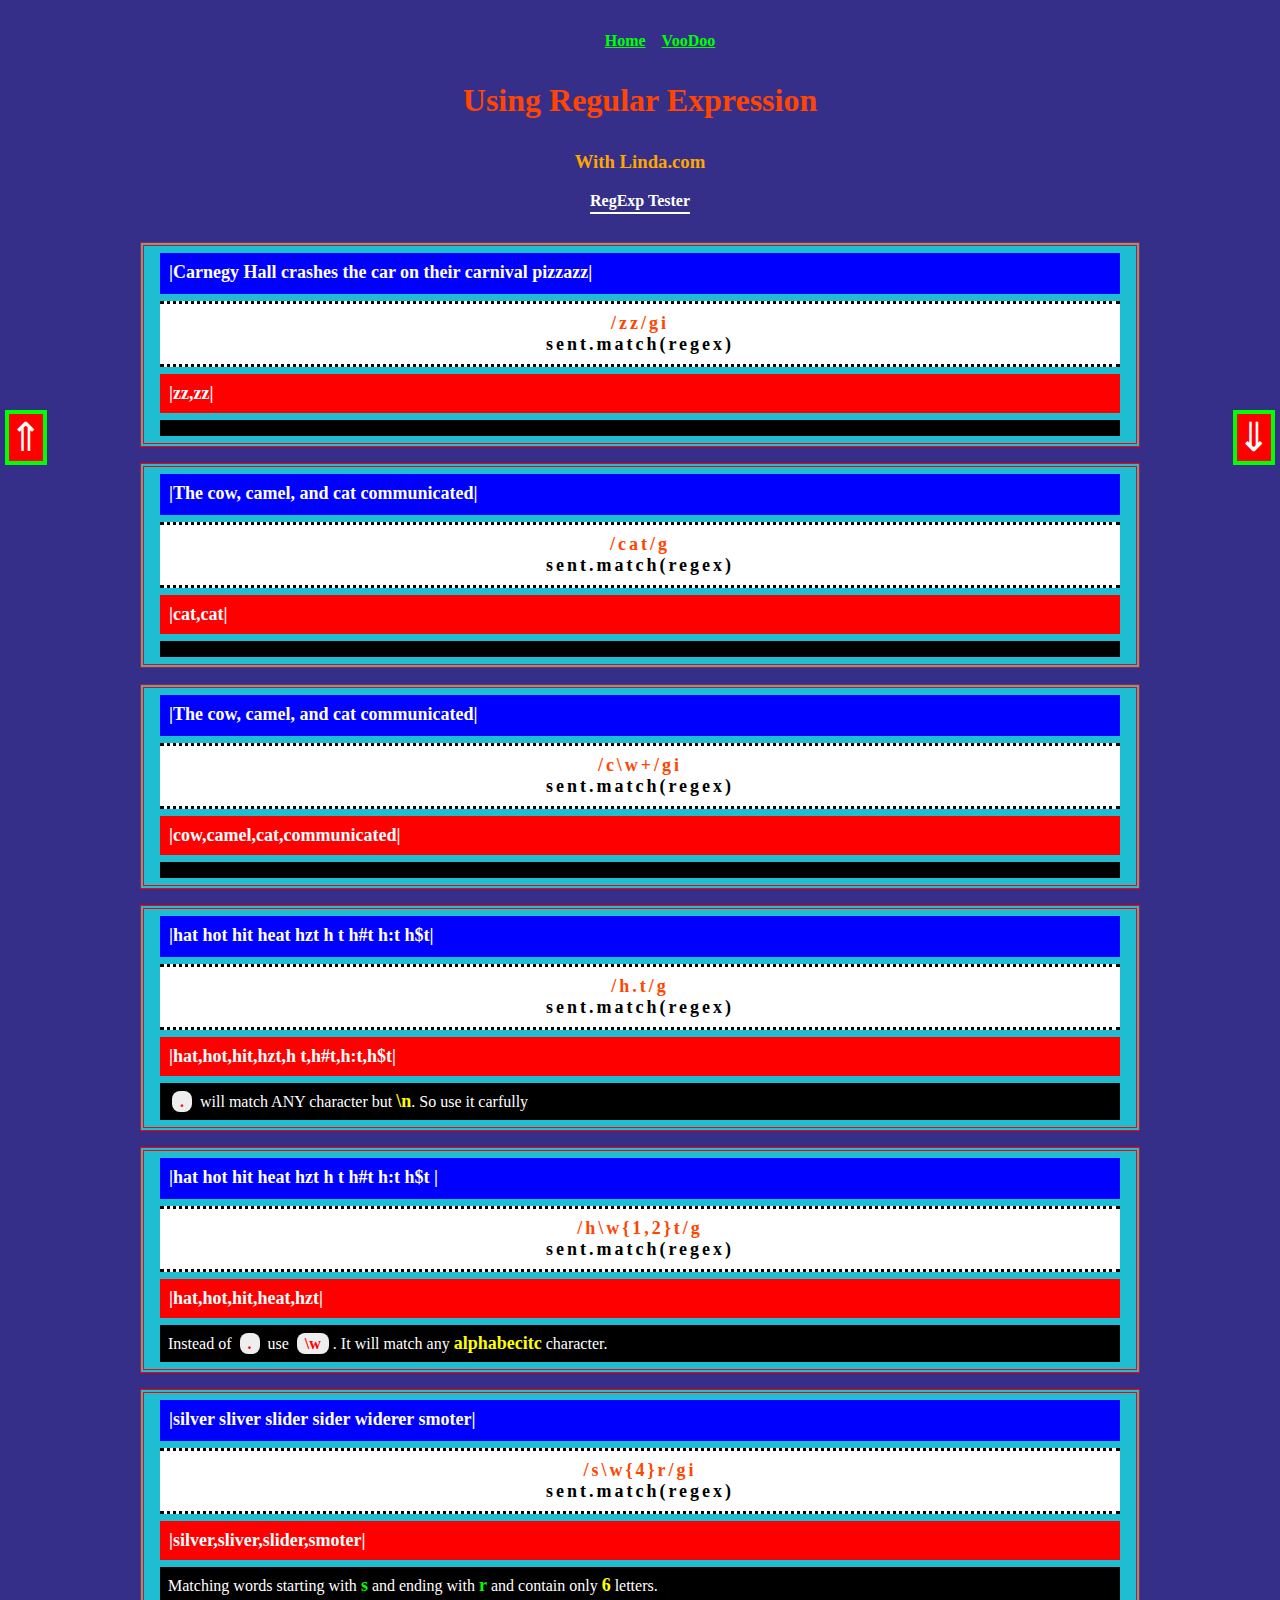
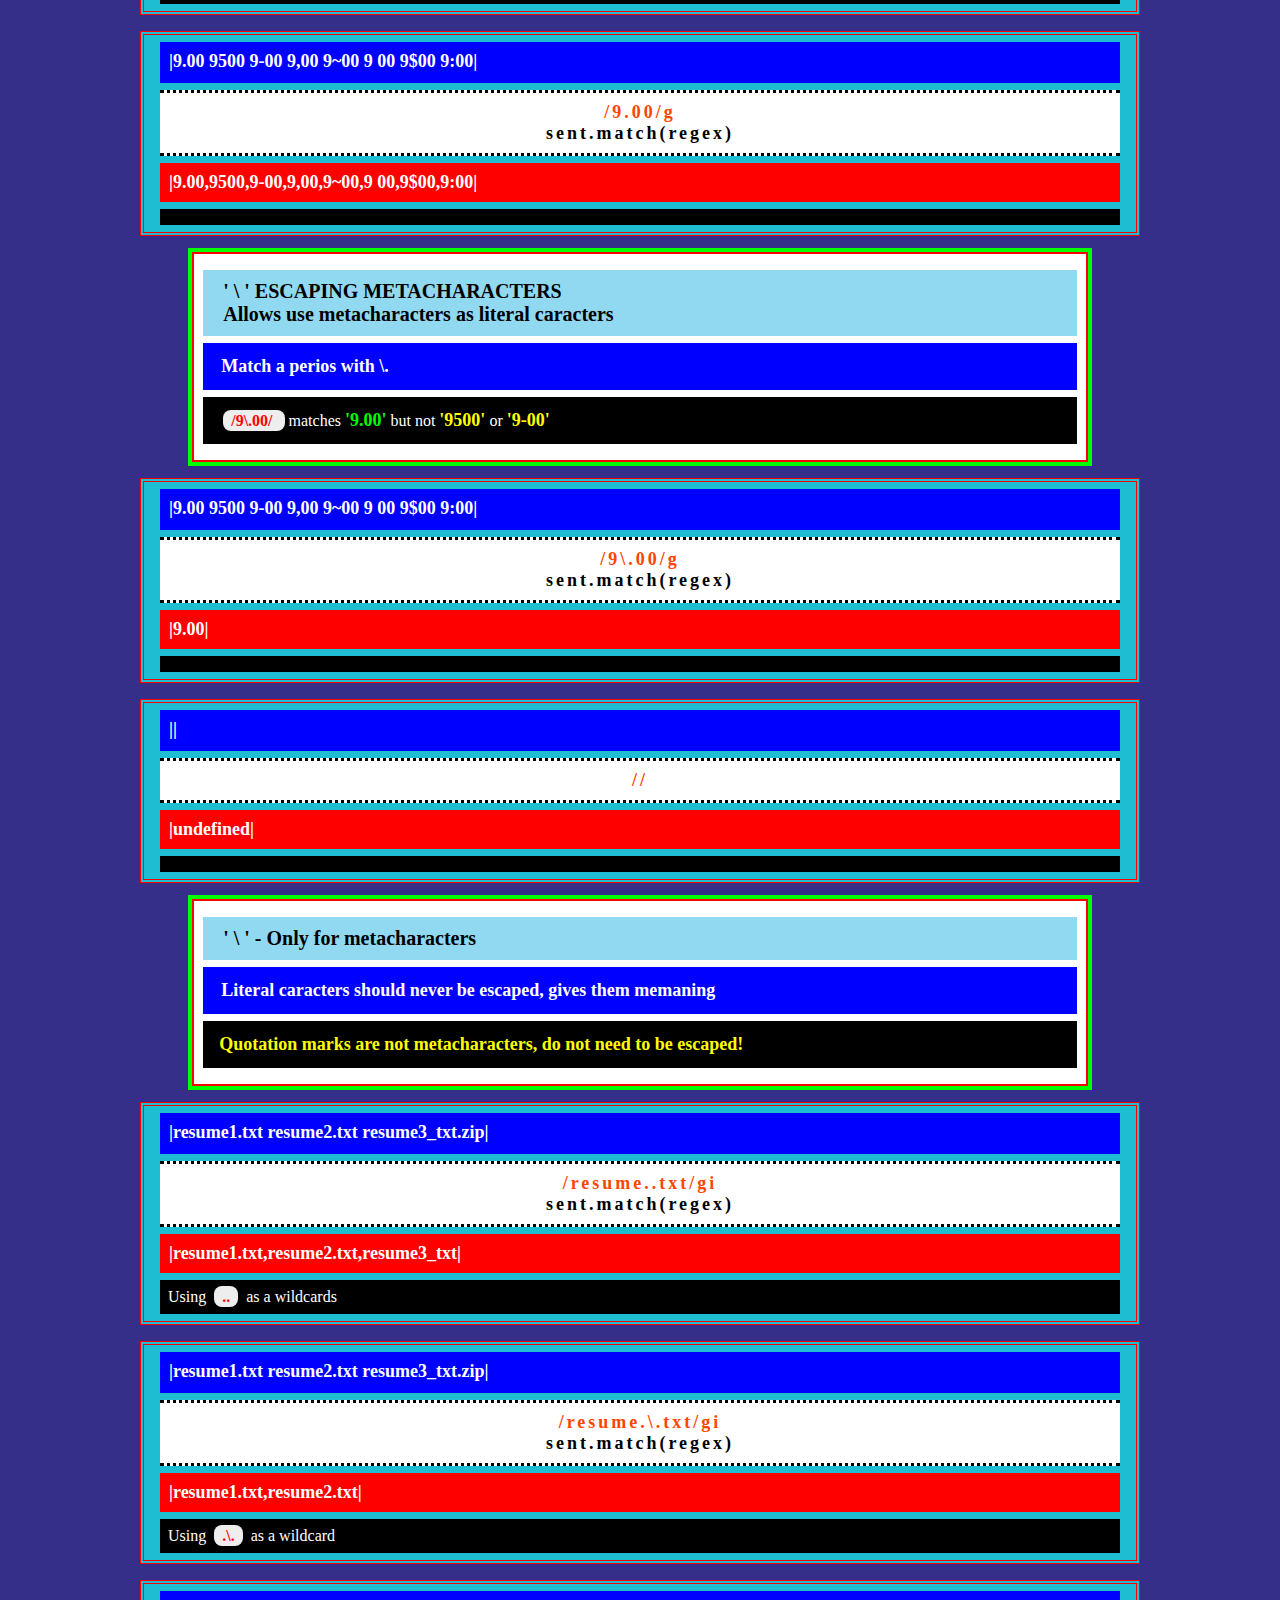
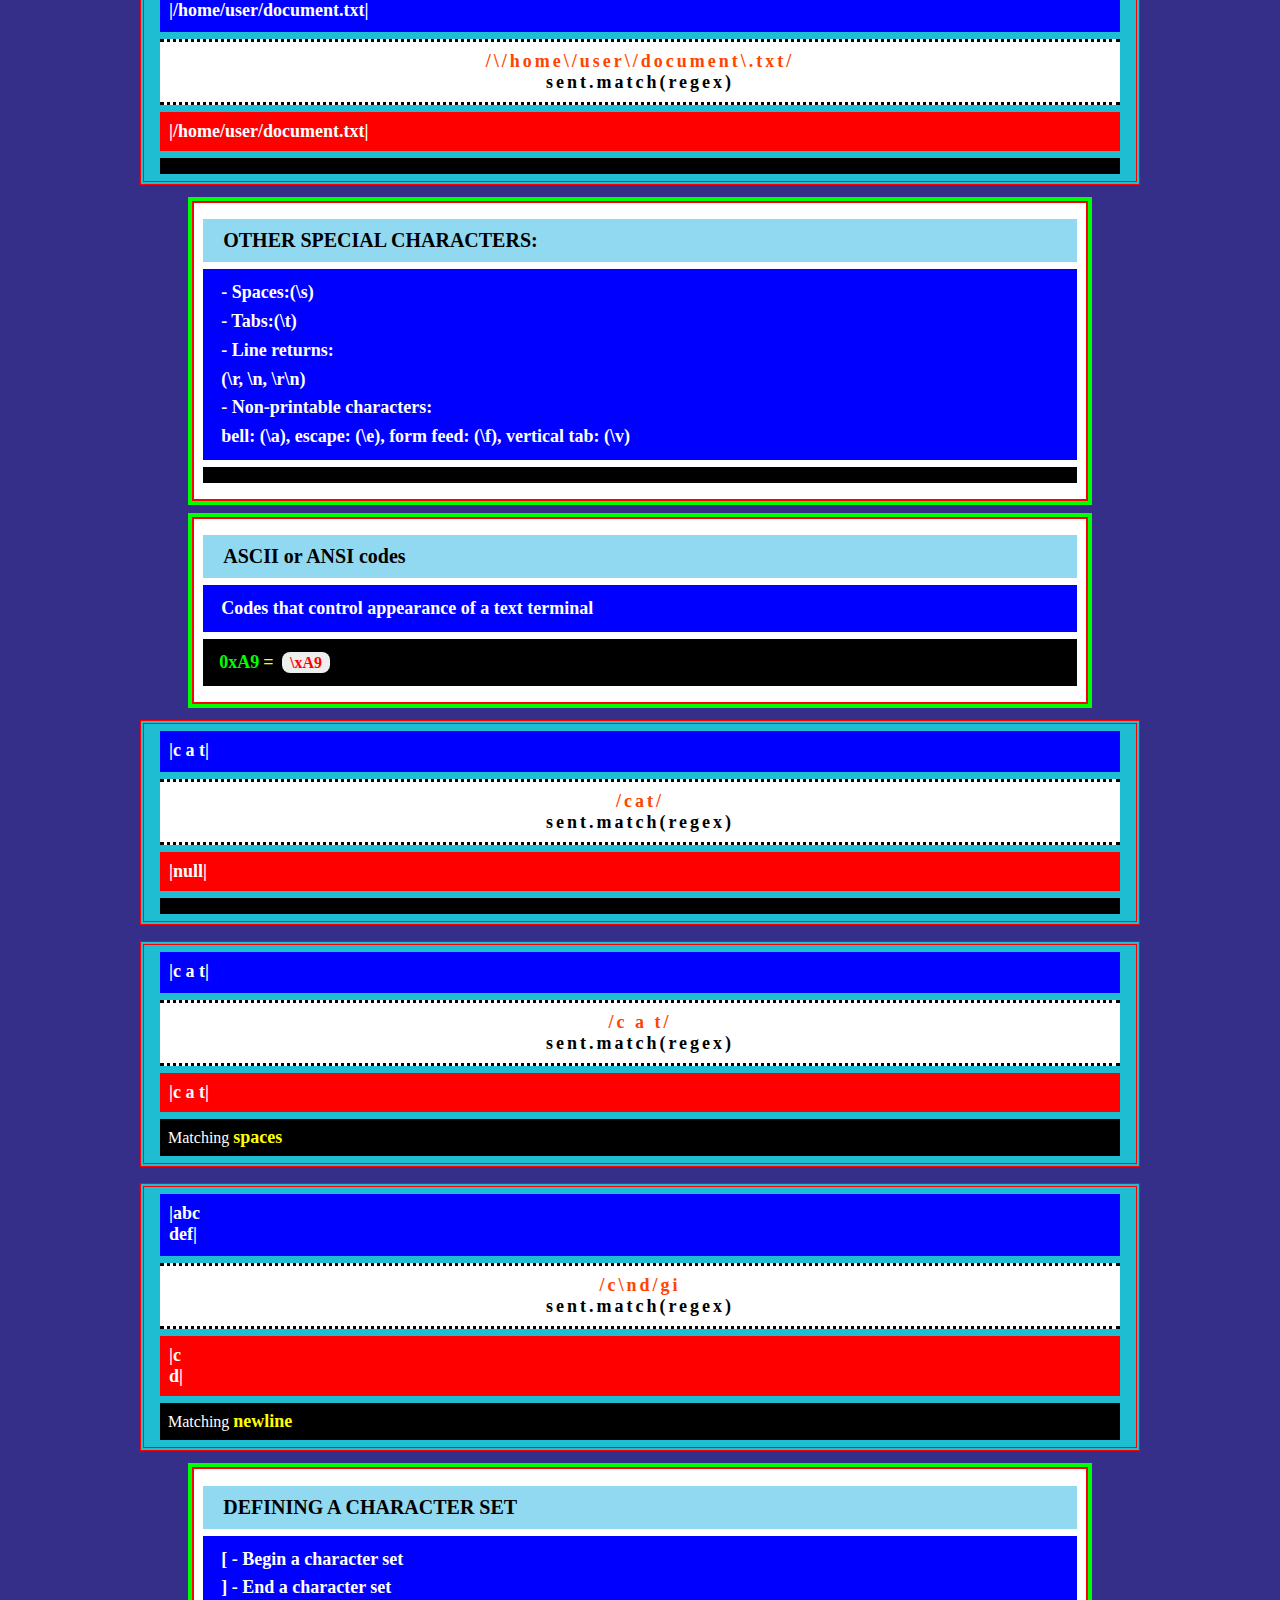
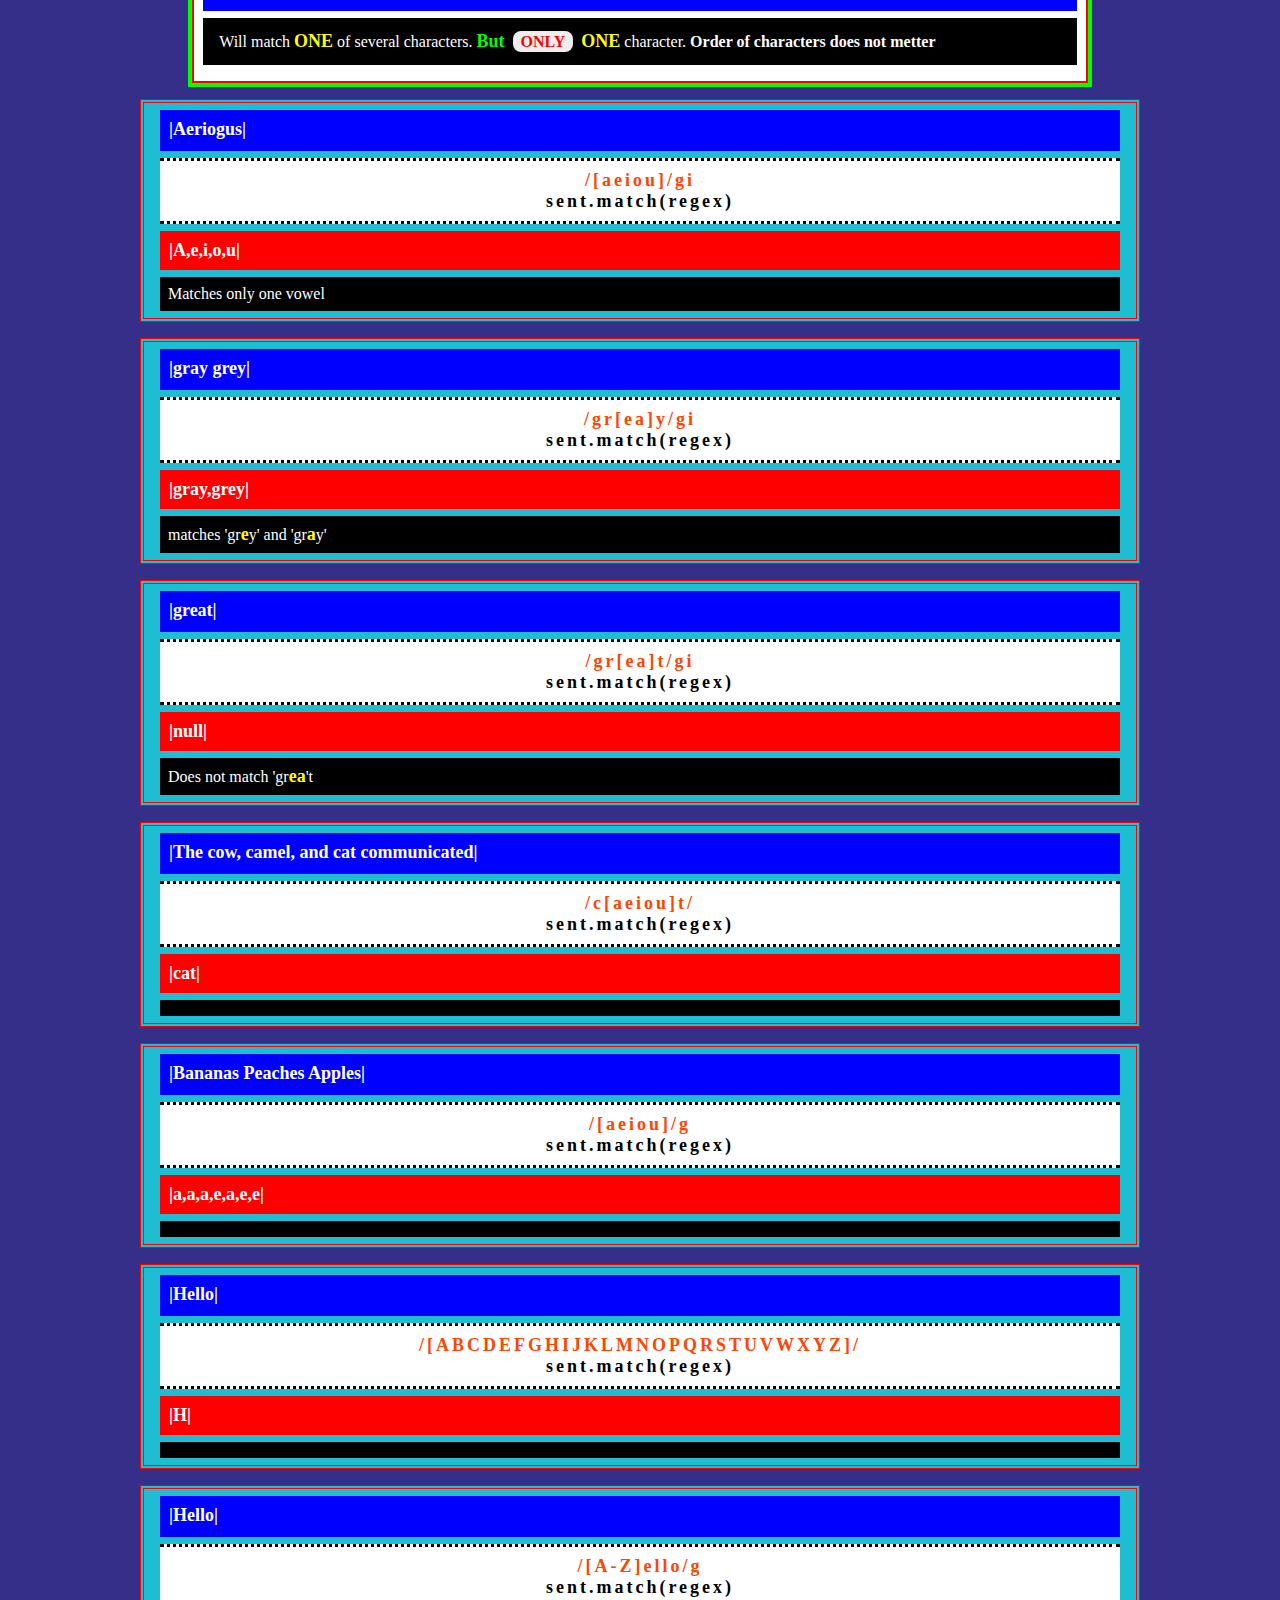
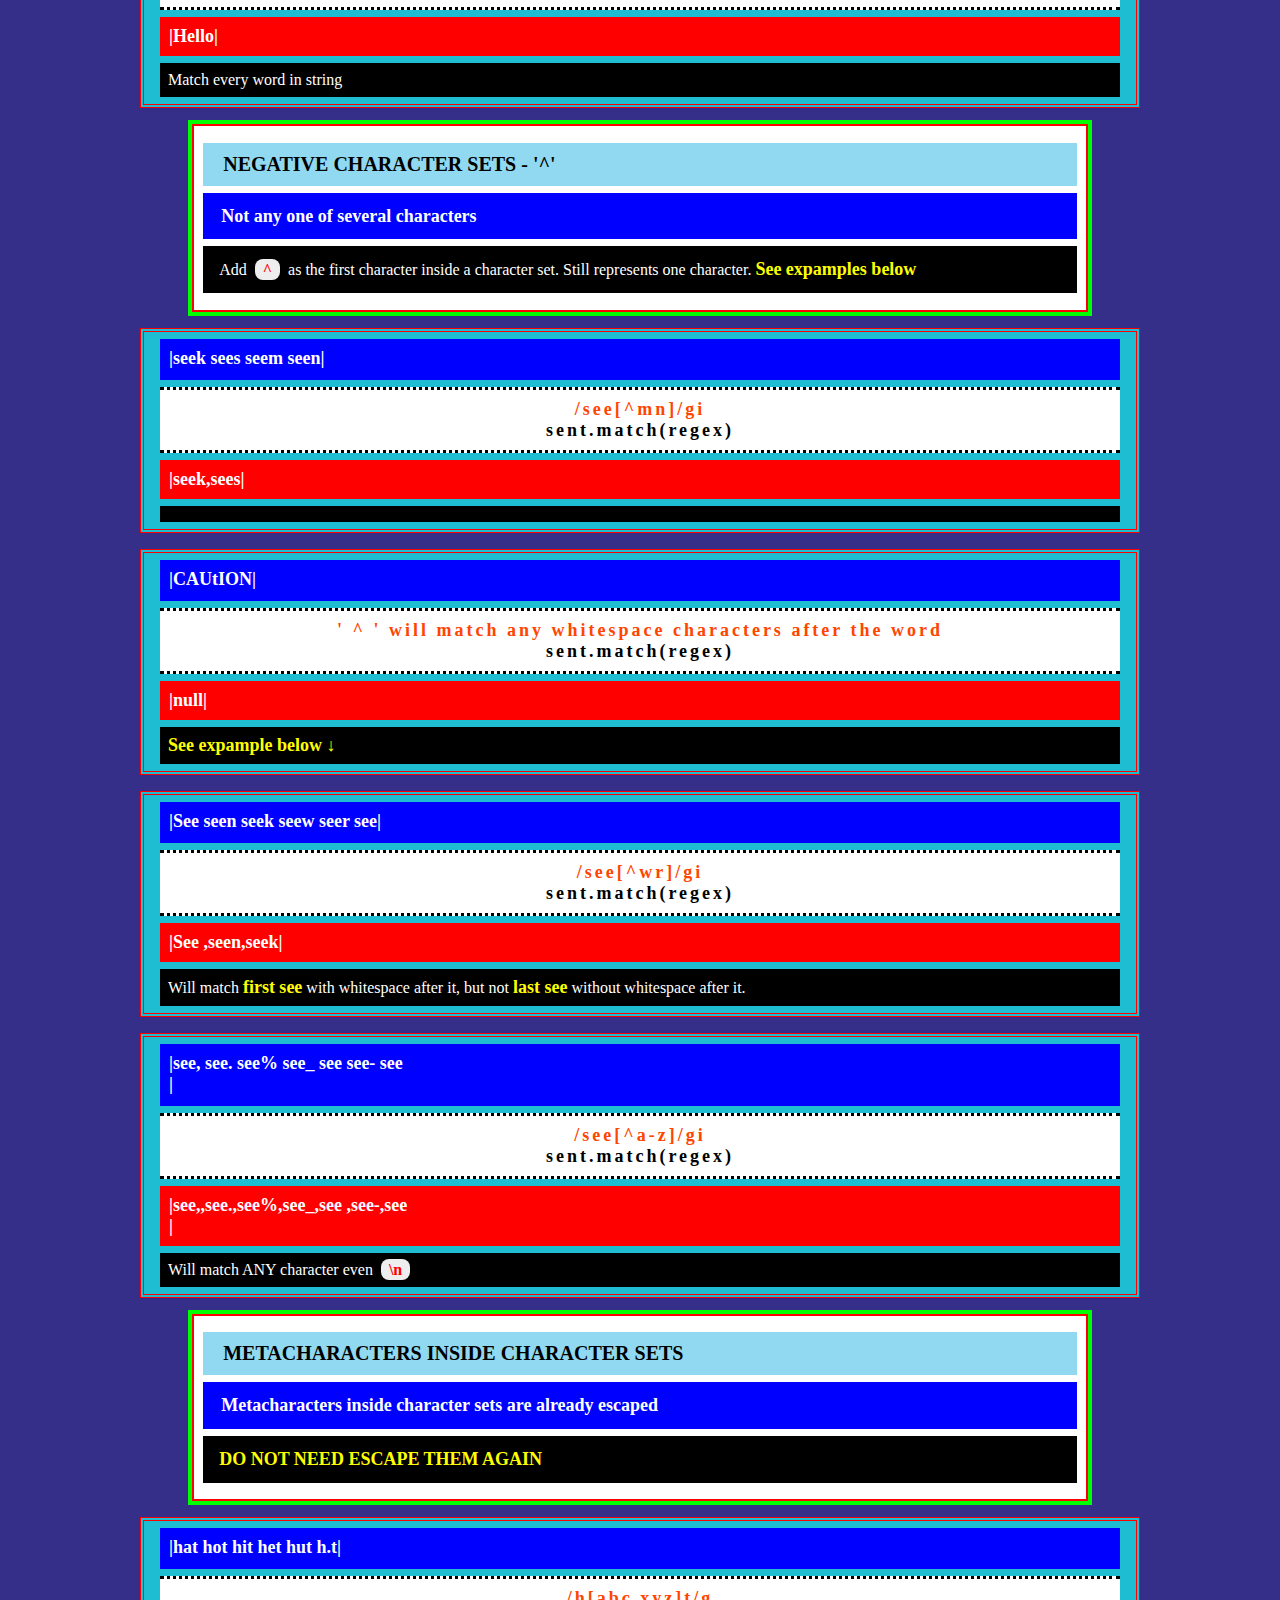
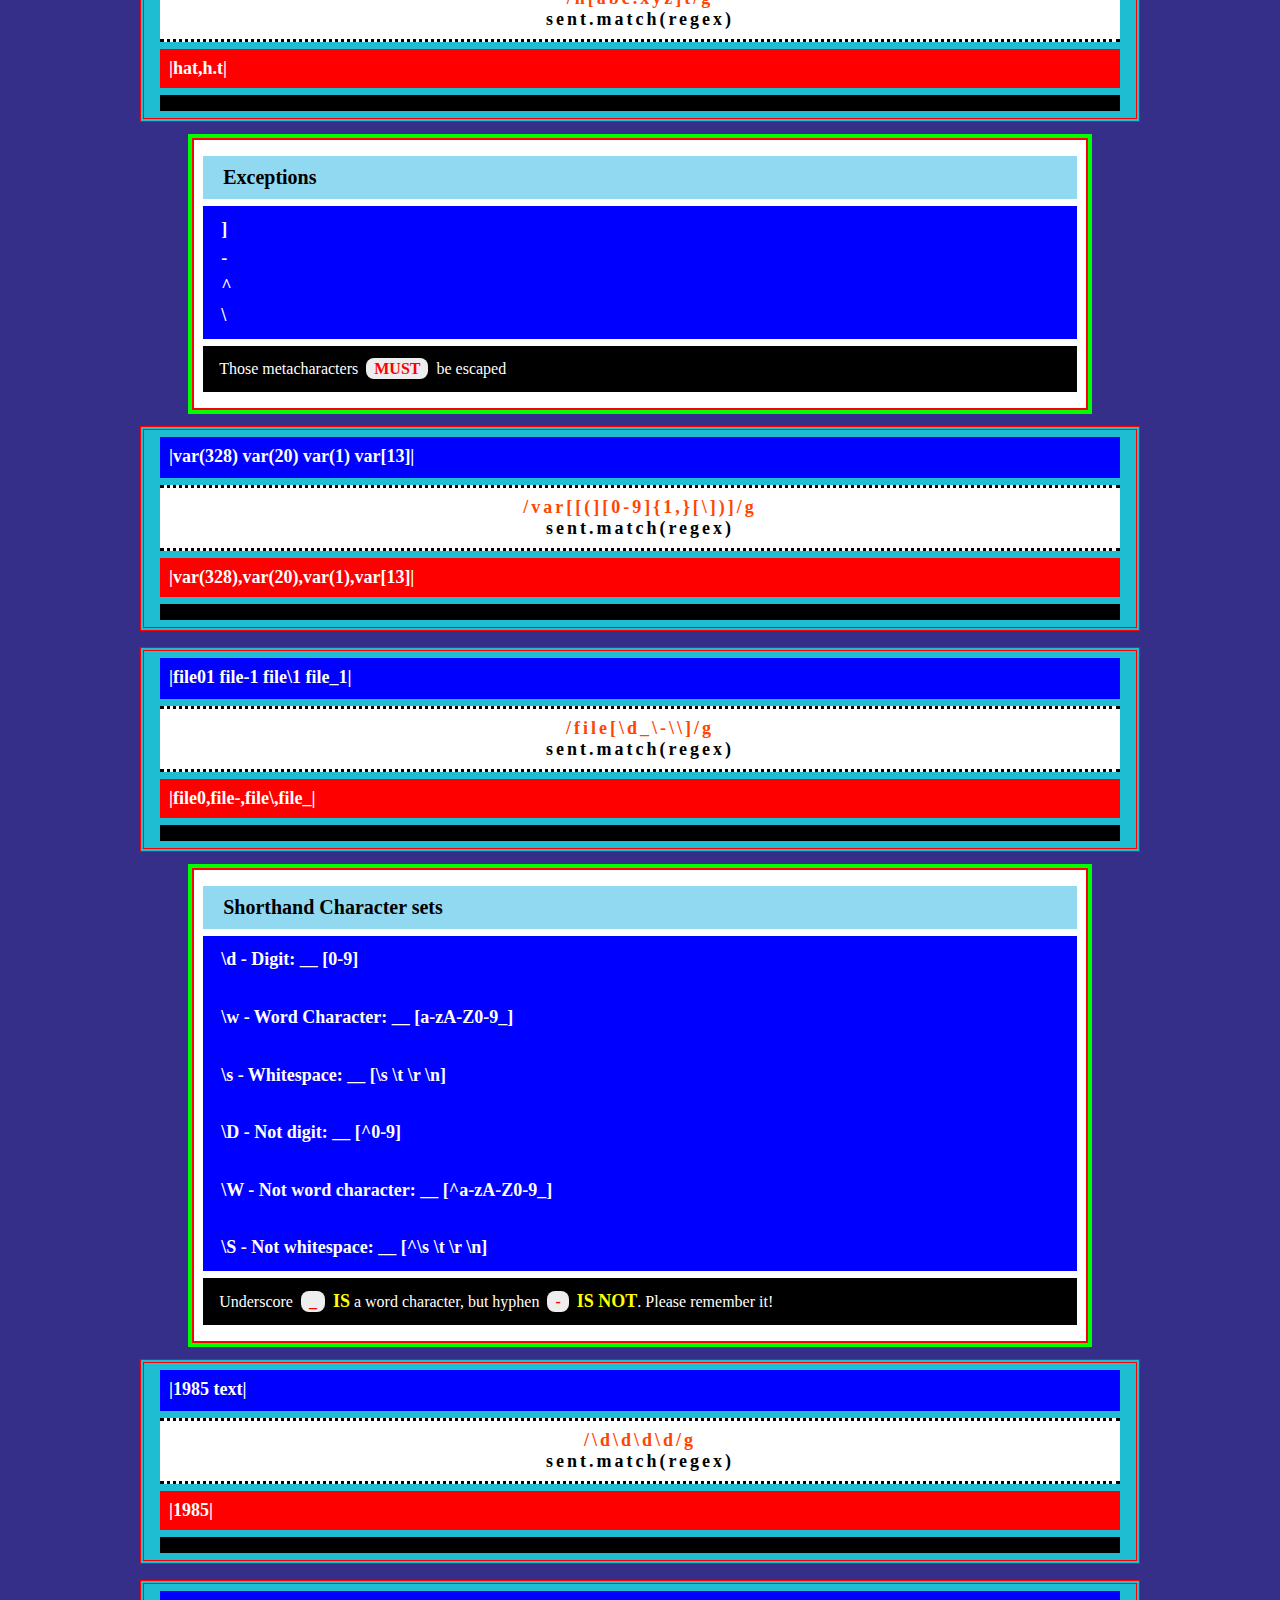
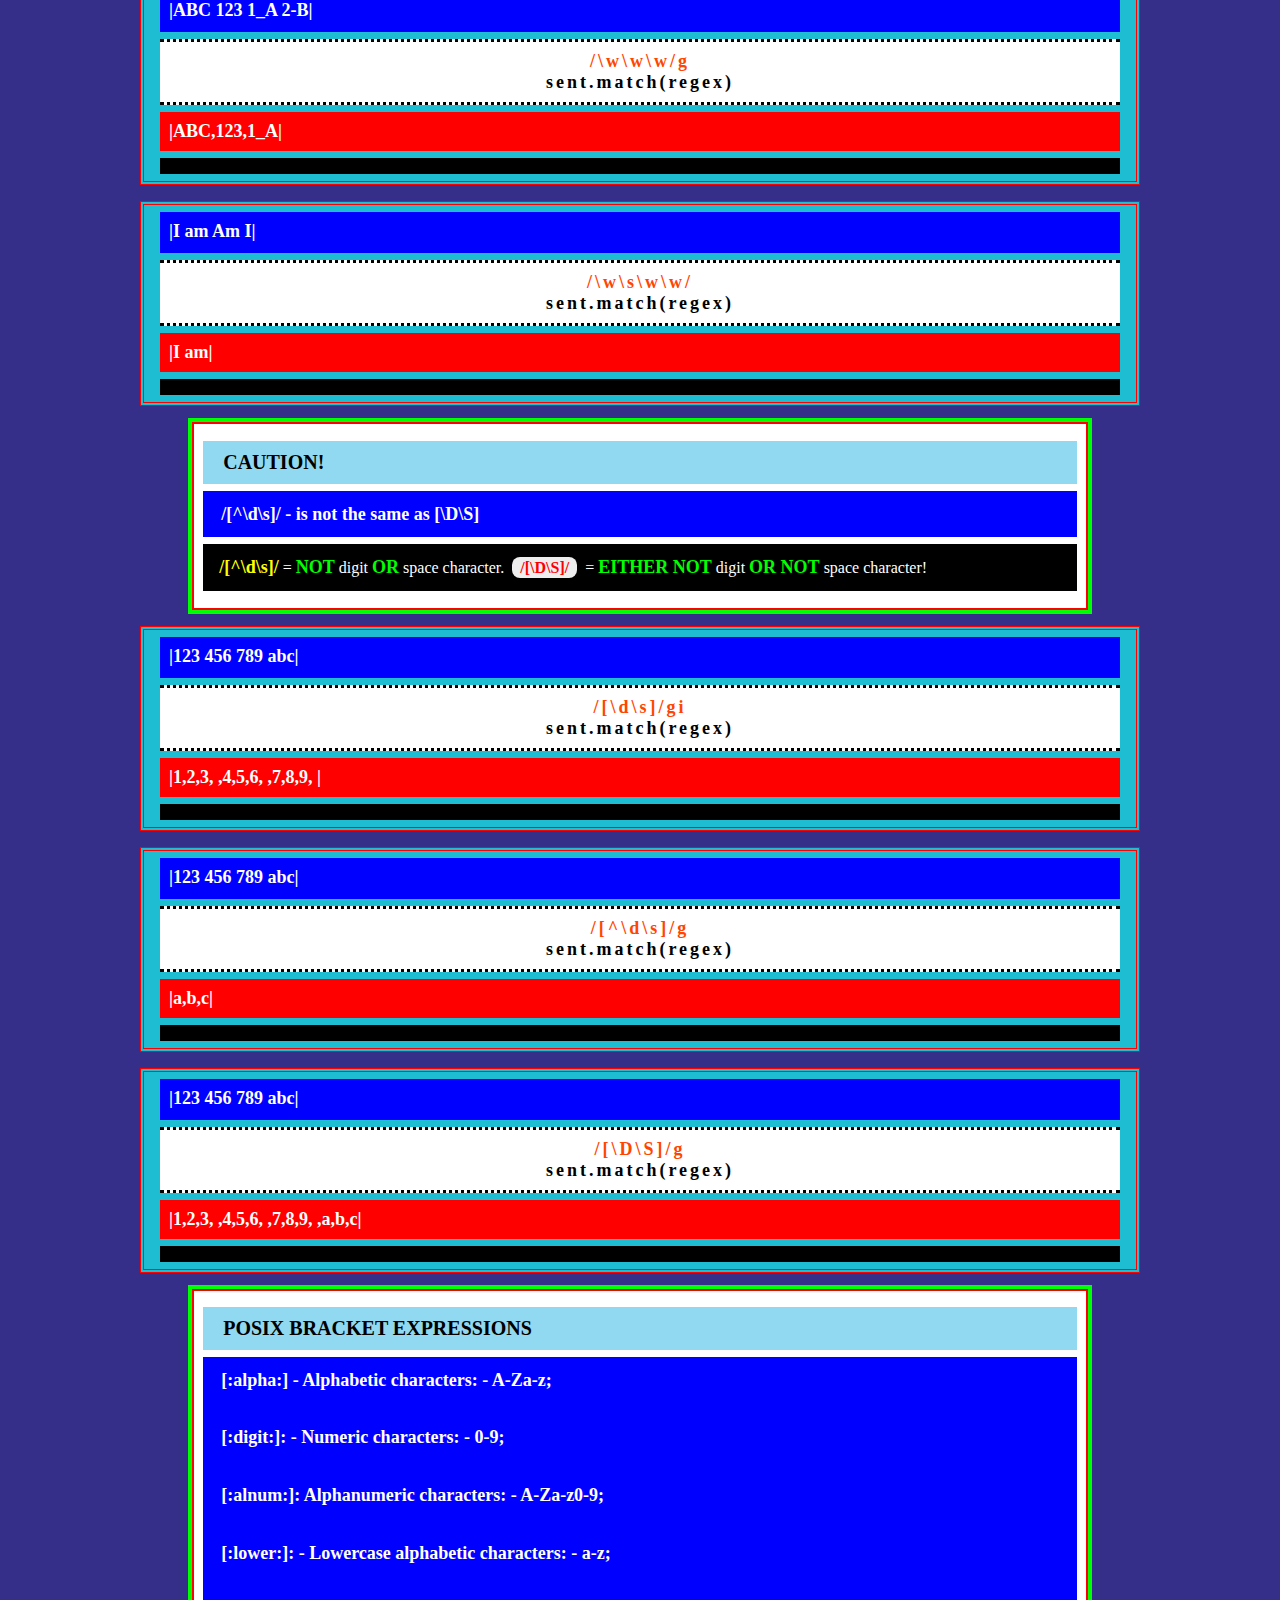
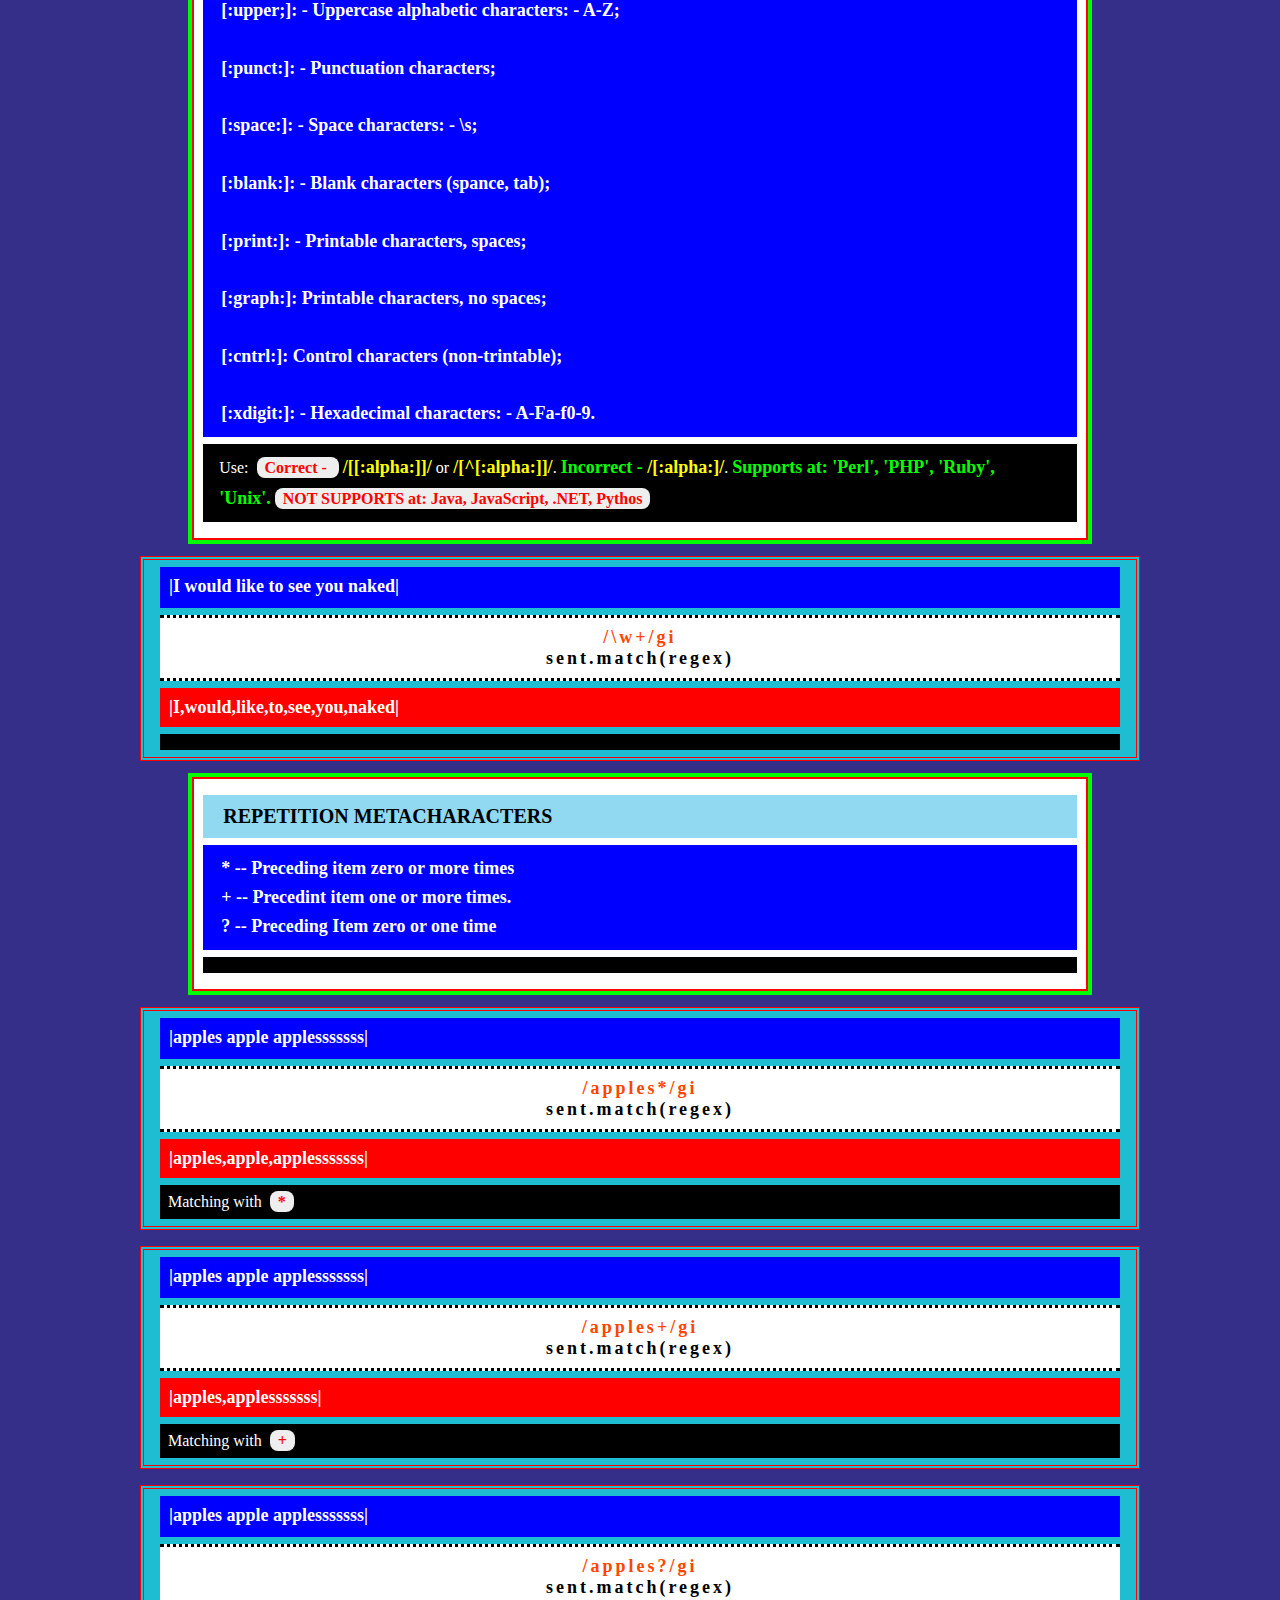
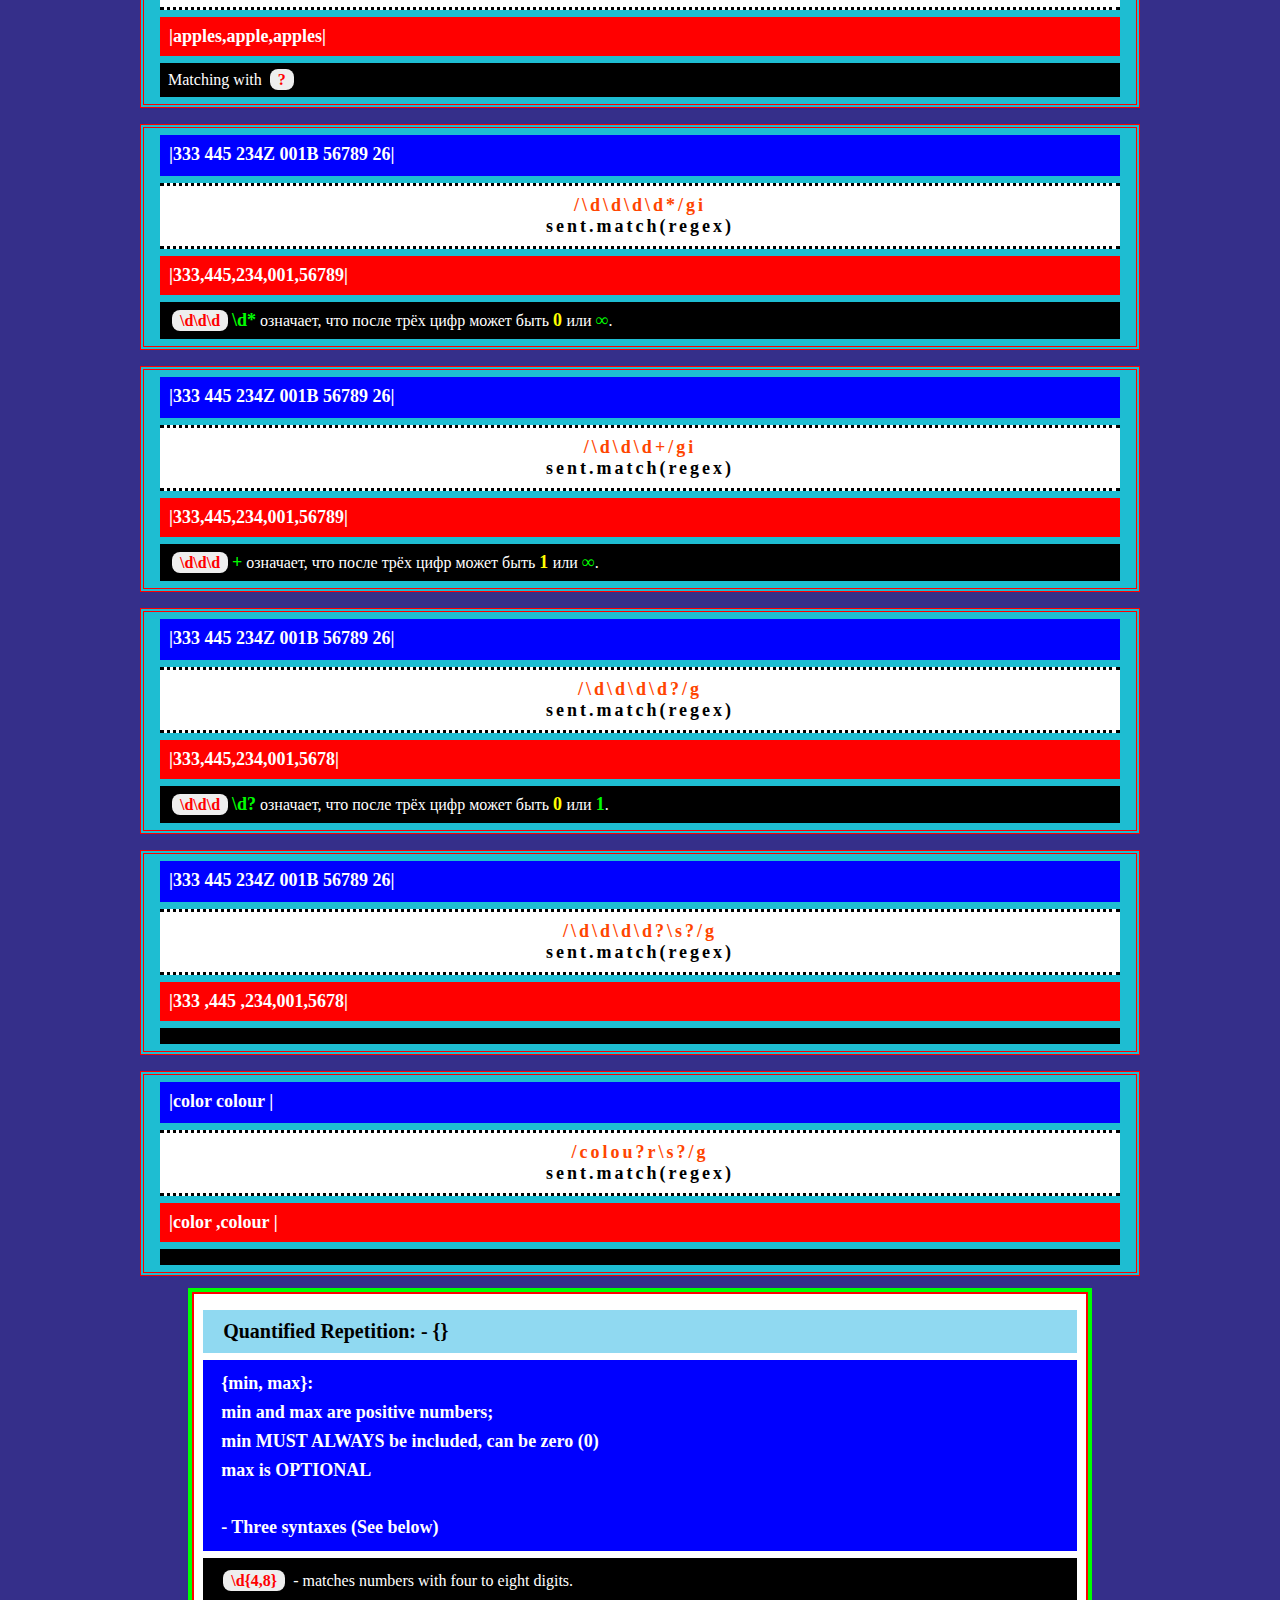
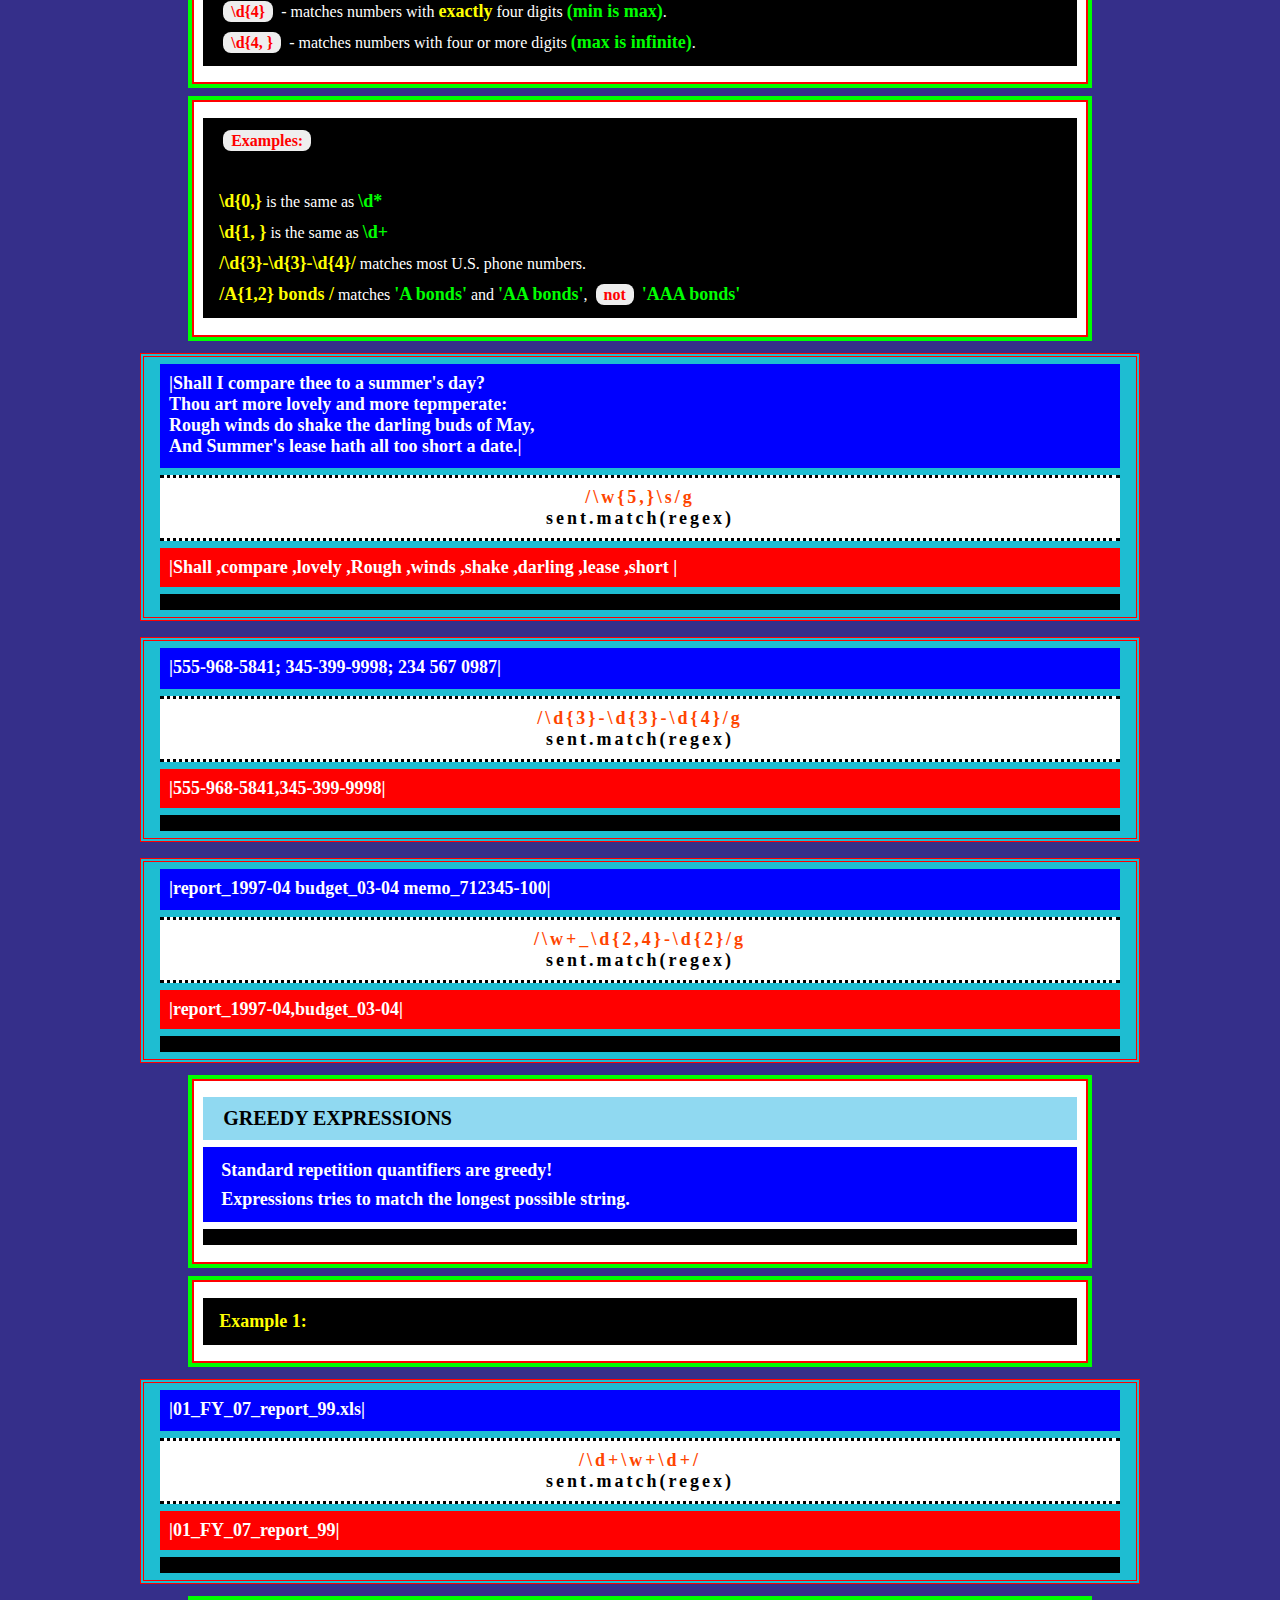
<file: RegEx_2-www/page/linda.html>
<!DOCTYPE html>
<html lang="en">

<head>
    <meta charset="UTF-8">
    <meta name="viewport" content="width=device-width, initial-scale=1.0">
    <title>RegEx with Linda.com</title>
    <link rel="stylesheet" href="../css/linda.css">
    <script src="../js/vodoCreate.js" defer></script>
    <script src="../js/linda.js" defer></script>
</head>

<body>

    <ul class="nav">
        <li><a href="../index.html">Home</a></li>
        <li><a href="../page/voodoo.html">VooDoo</a></li>
    </ul>

    <h1 id="top">Using Regular Expression</h1>

    <h3>With Linda.com</h3>
    <h4><a href="https://www.regexpal.com/" target="_blank">RegExp Tester</a></h4>

    <div class="content">
        <template>
            <div class="content__div">
                <p class="sentence">sent</p>
                <p class="regEx">regex</p>
                <p class="result">result</p>
                <span class="comment">commentary (if need)</span>
            </div>
        </template>

        <template>
            <div class="comment__div">
                <p class="comment__title"></p>
                <p class="comment__text"></p>
                <p class="comment__comment"></p>
            </div>
        </template>
    </div>
    <a class="arrow up" href="#top">&Uparrow;</a>
    <a class="arrow down" href="#bottom">&Downarrow;</a>
    <span id="bottom"></span>
</body>

</html>
</file>
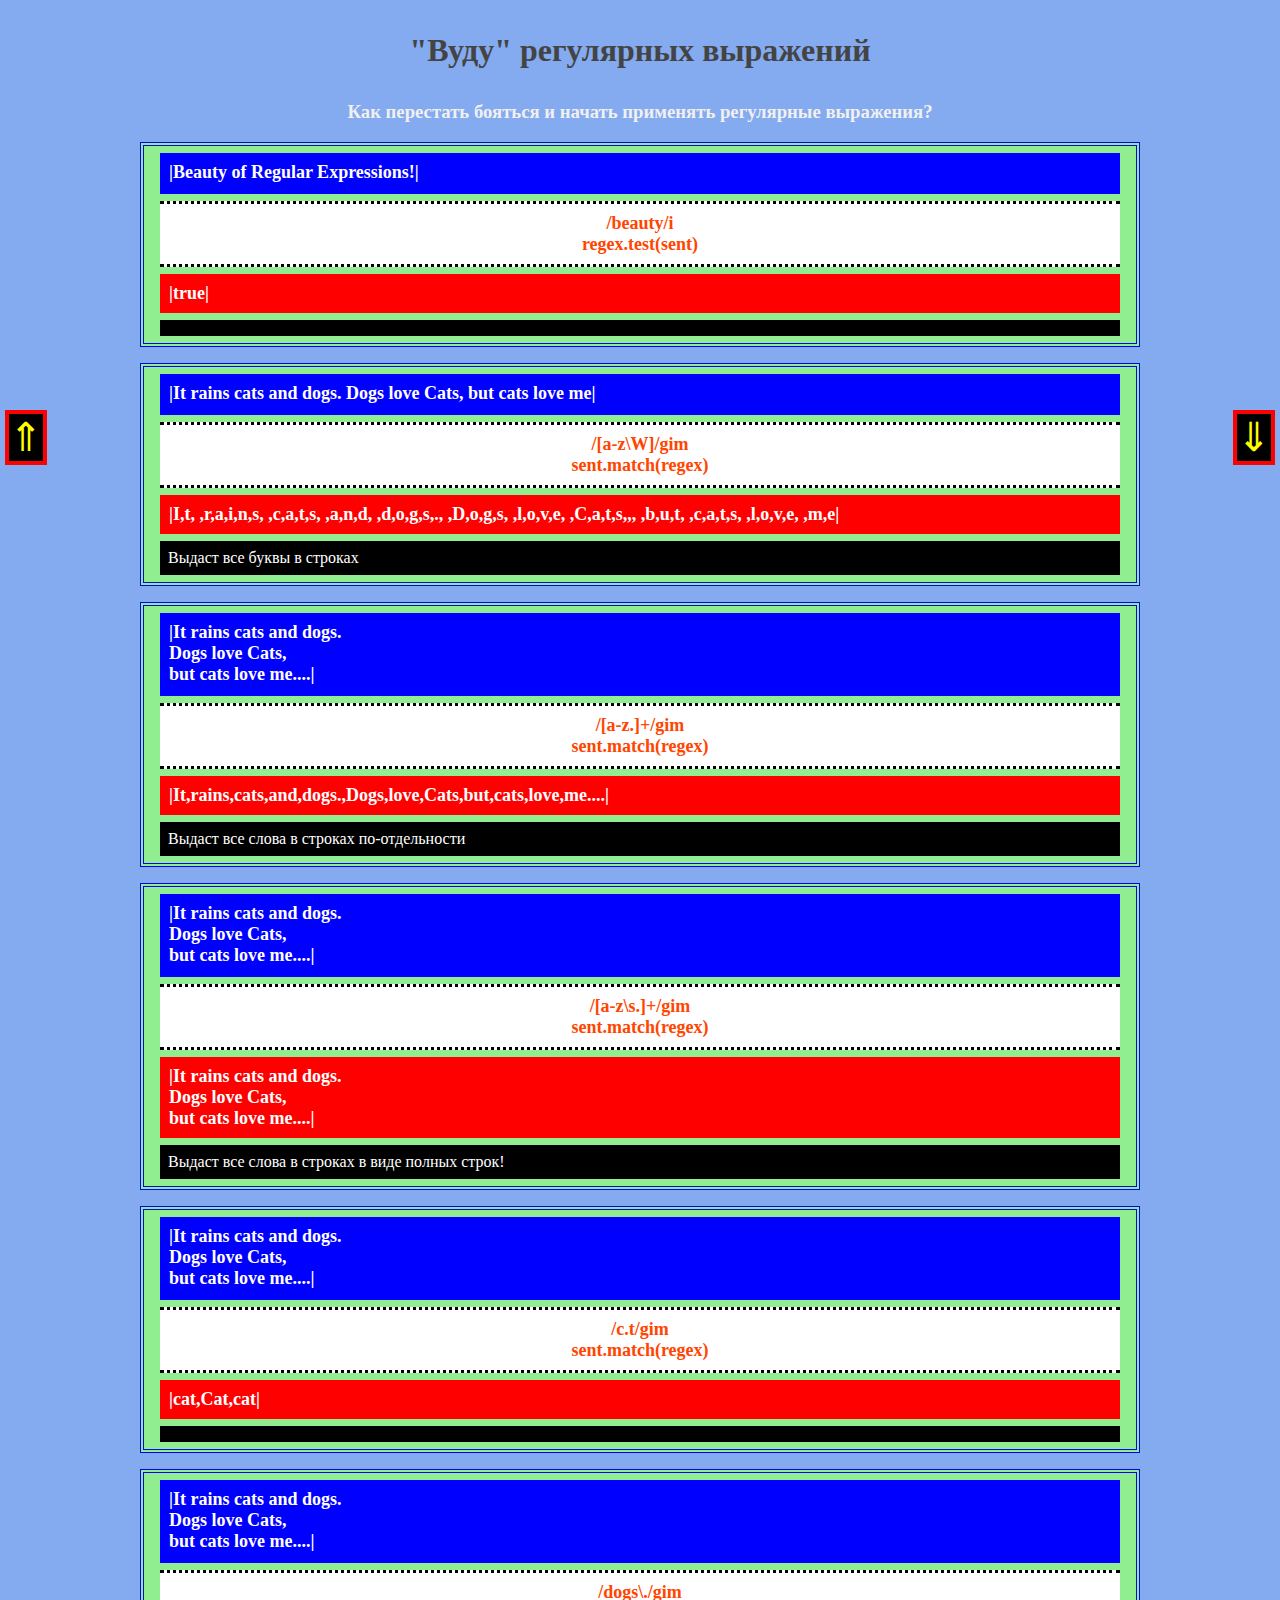
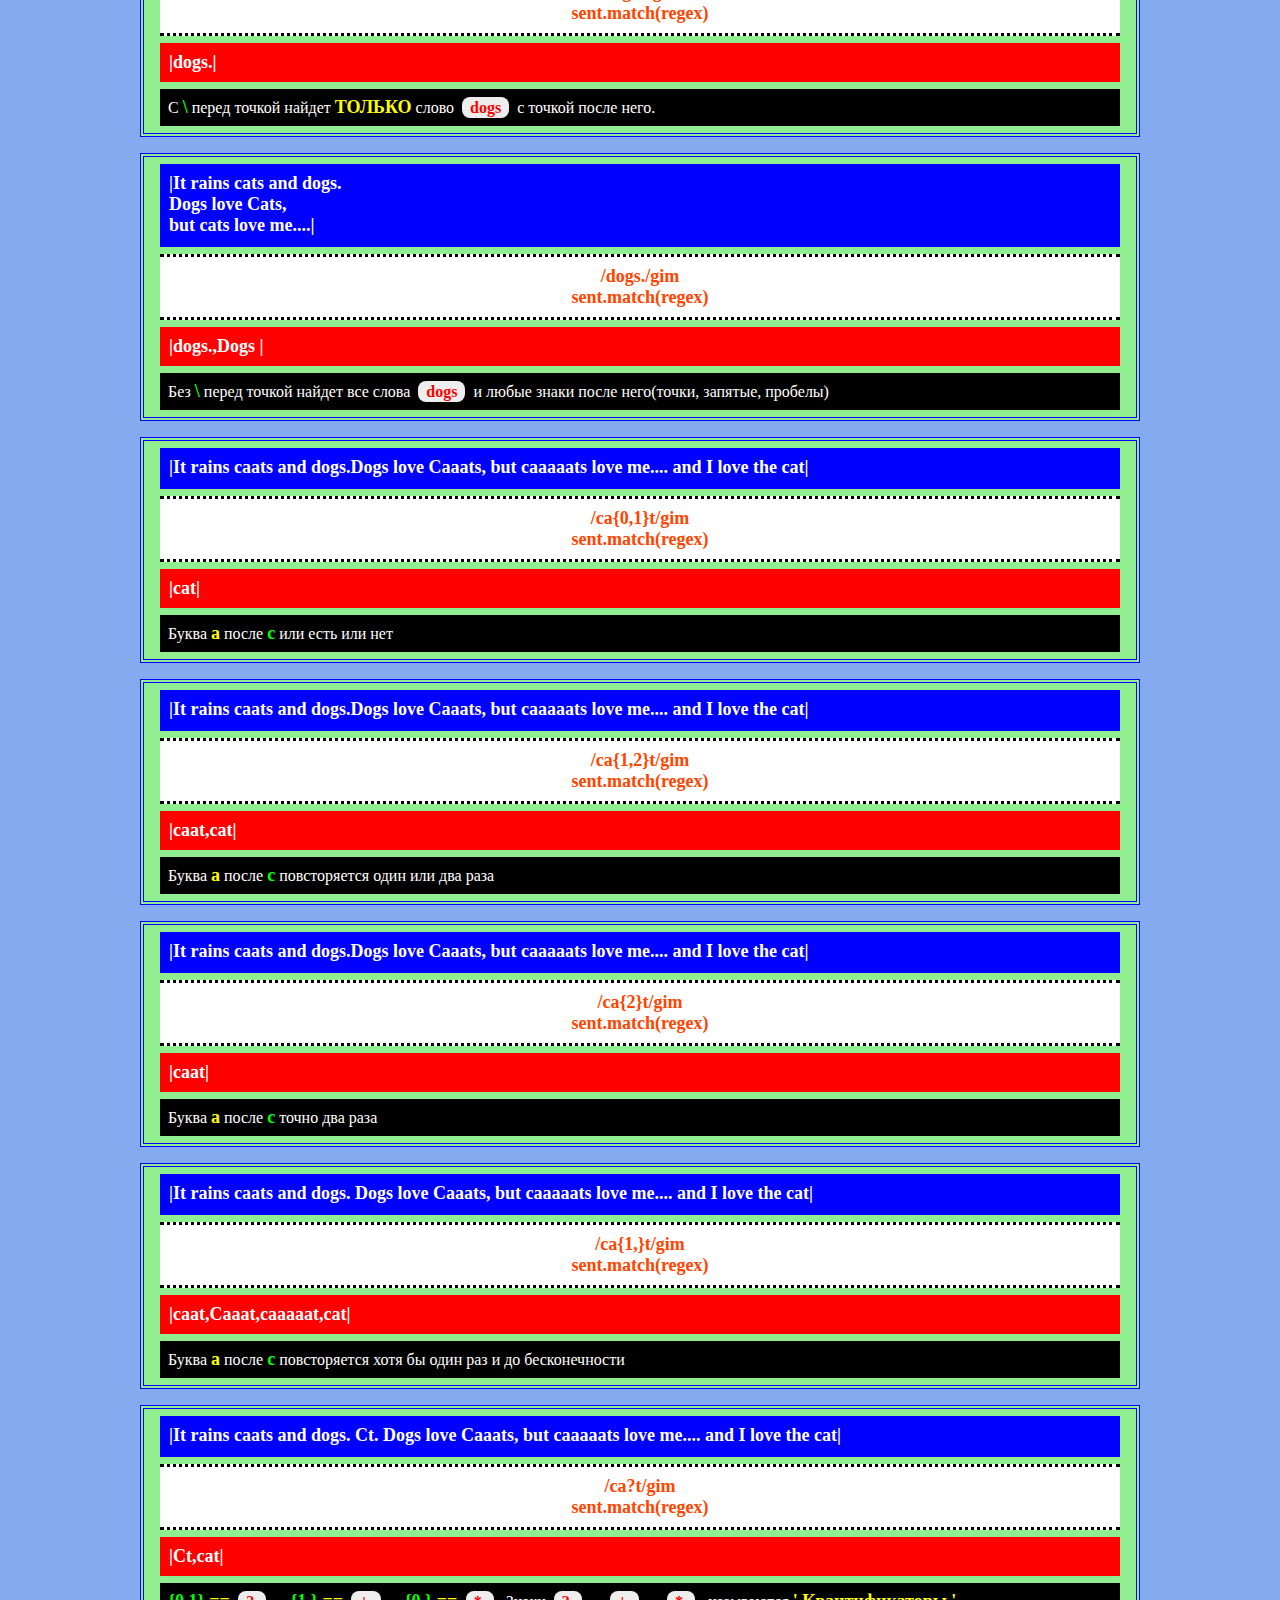
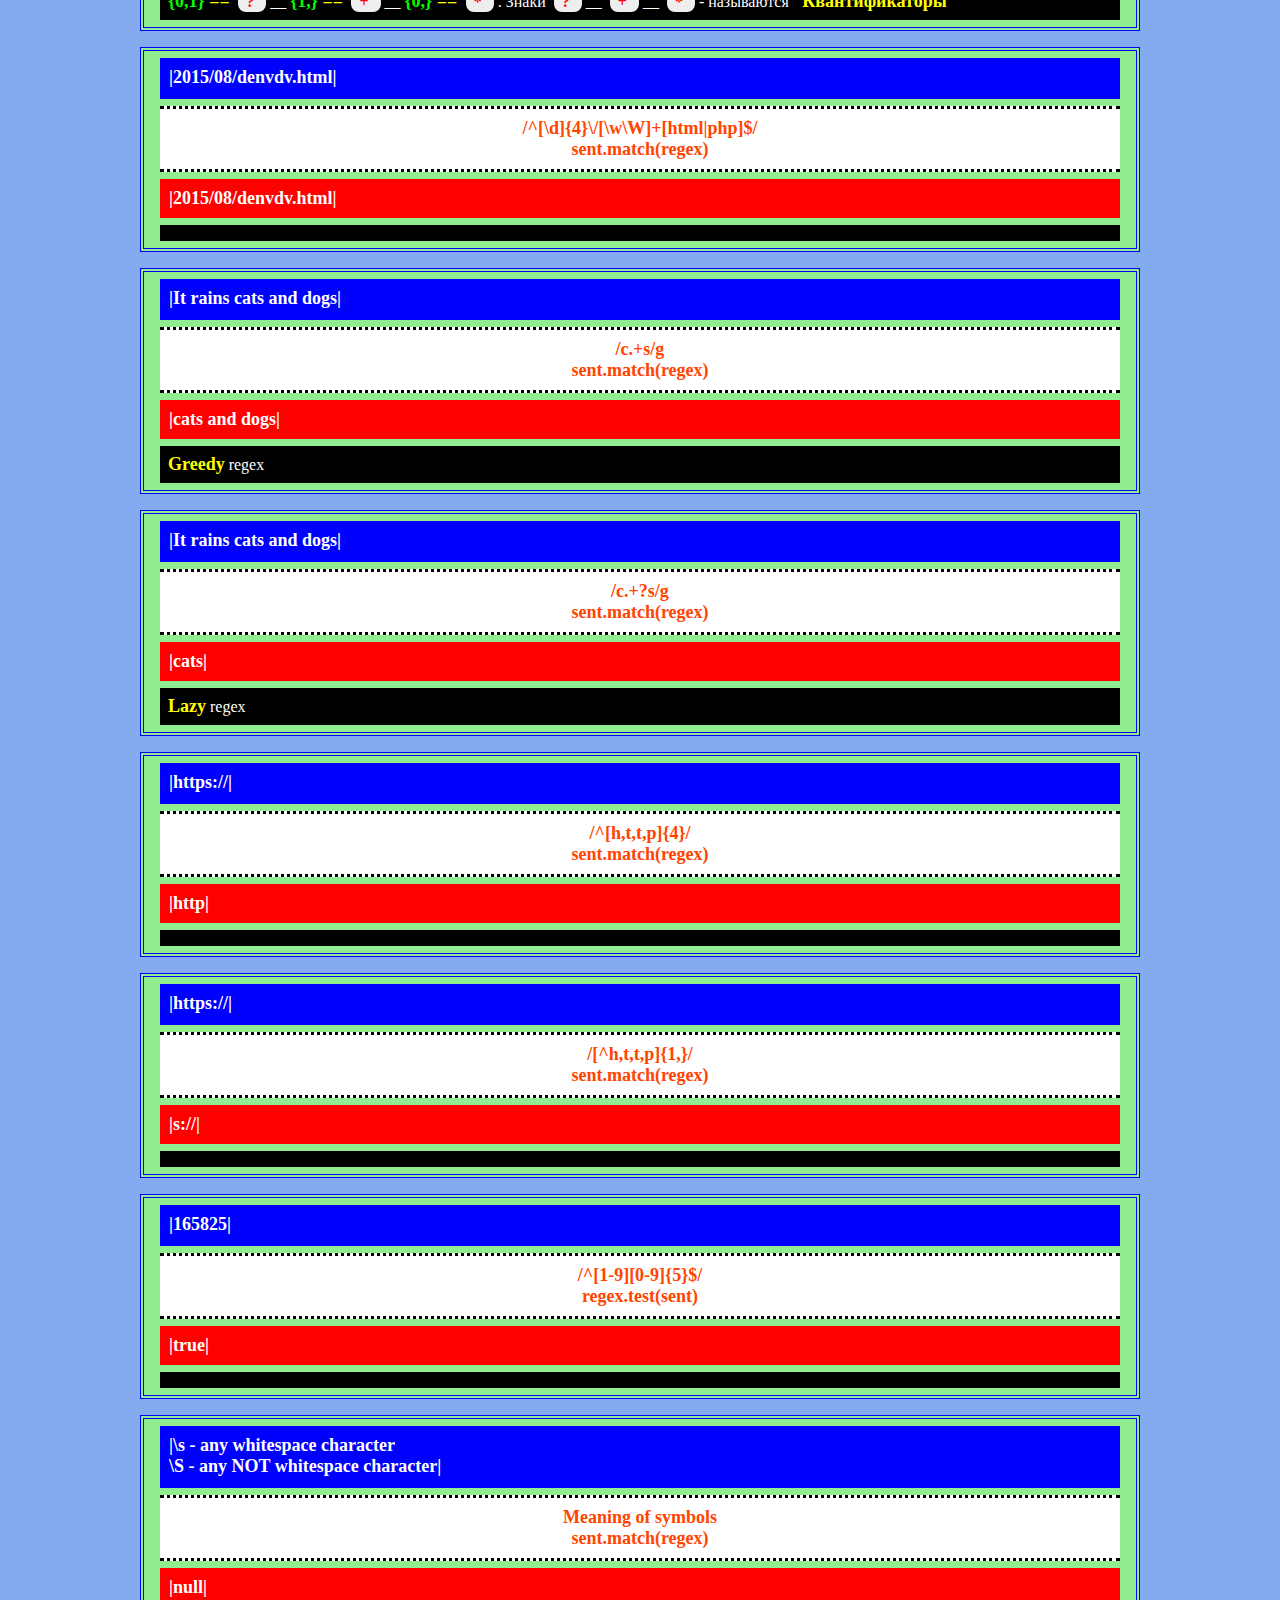
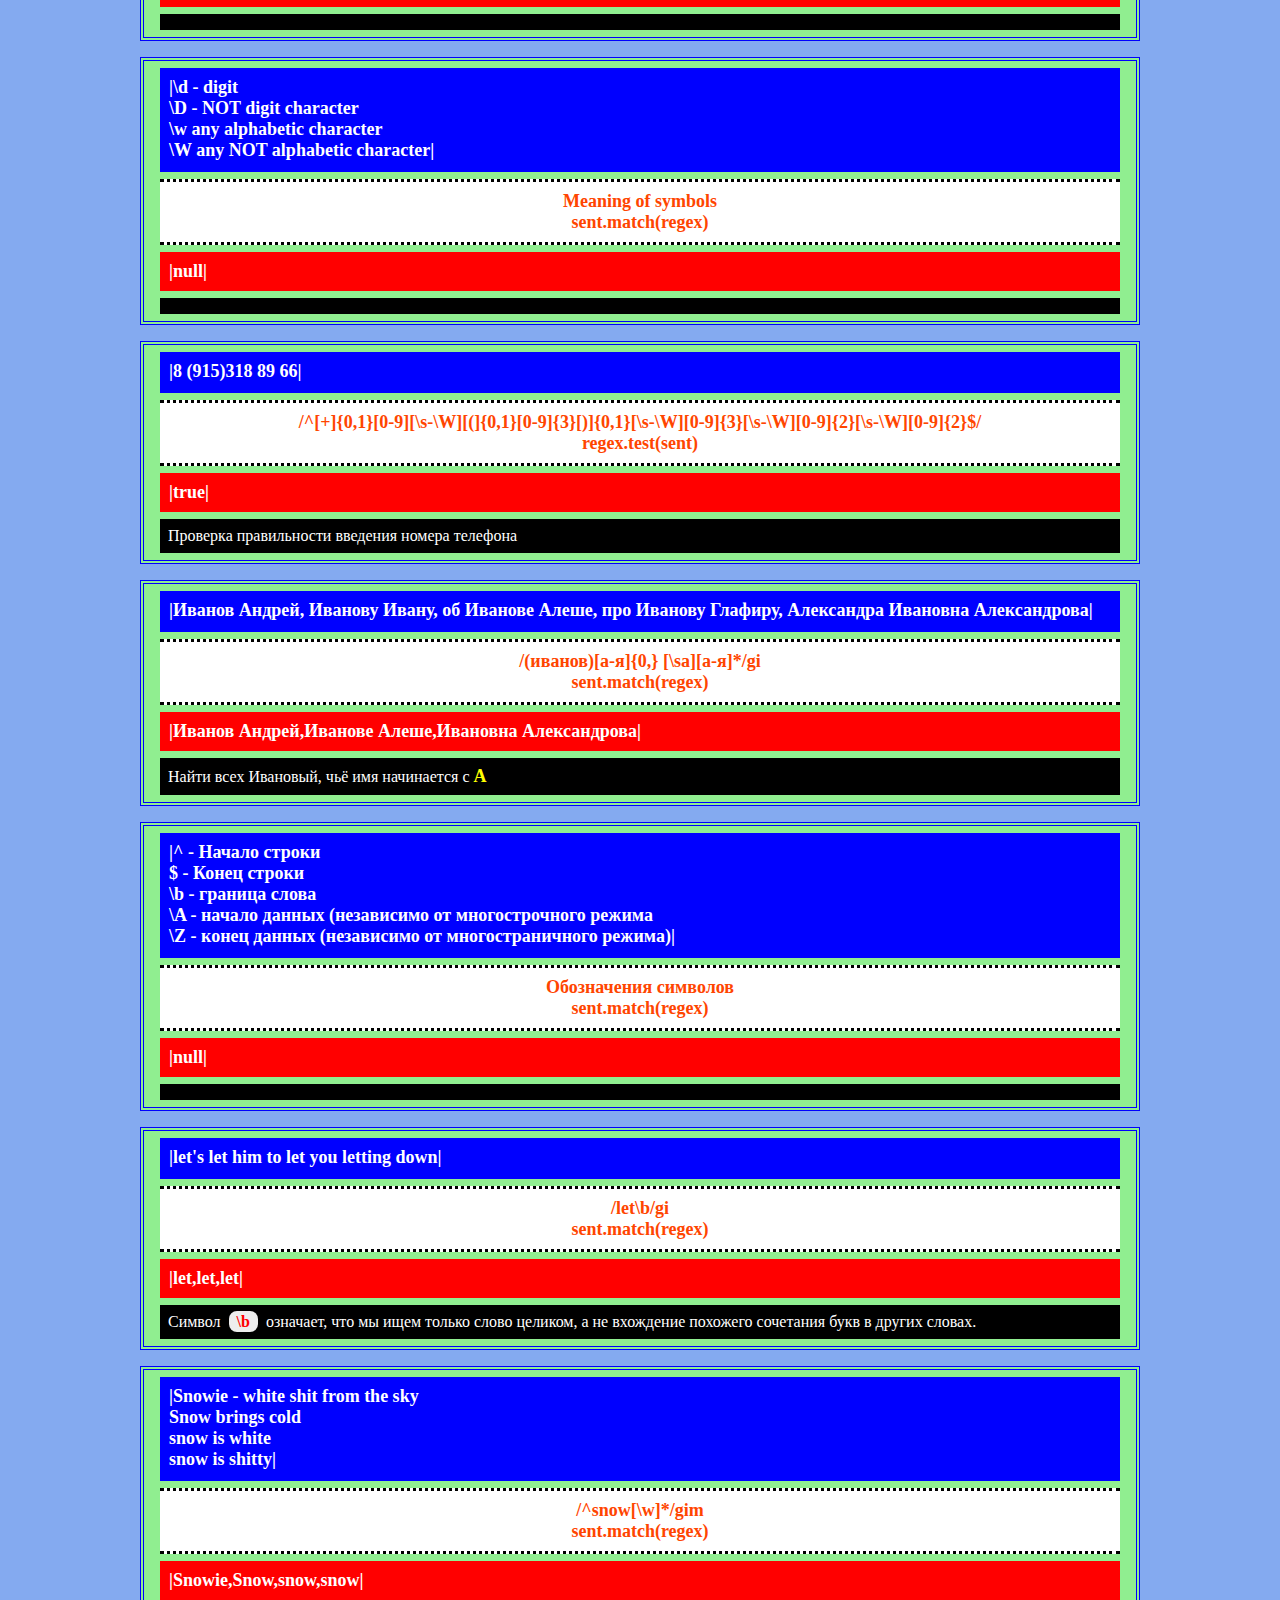
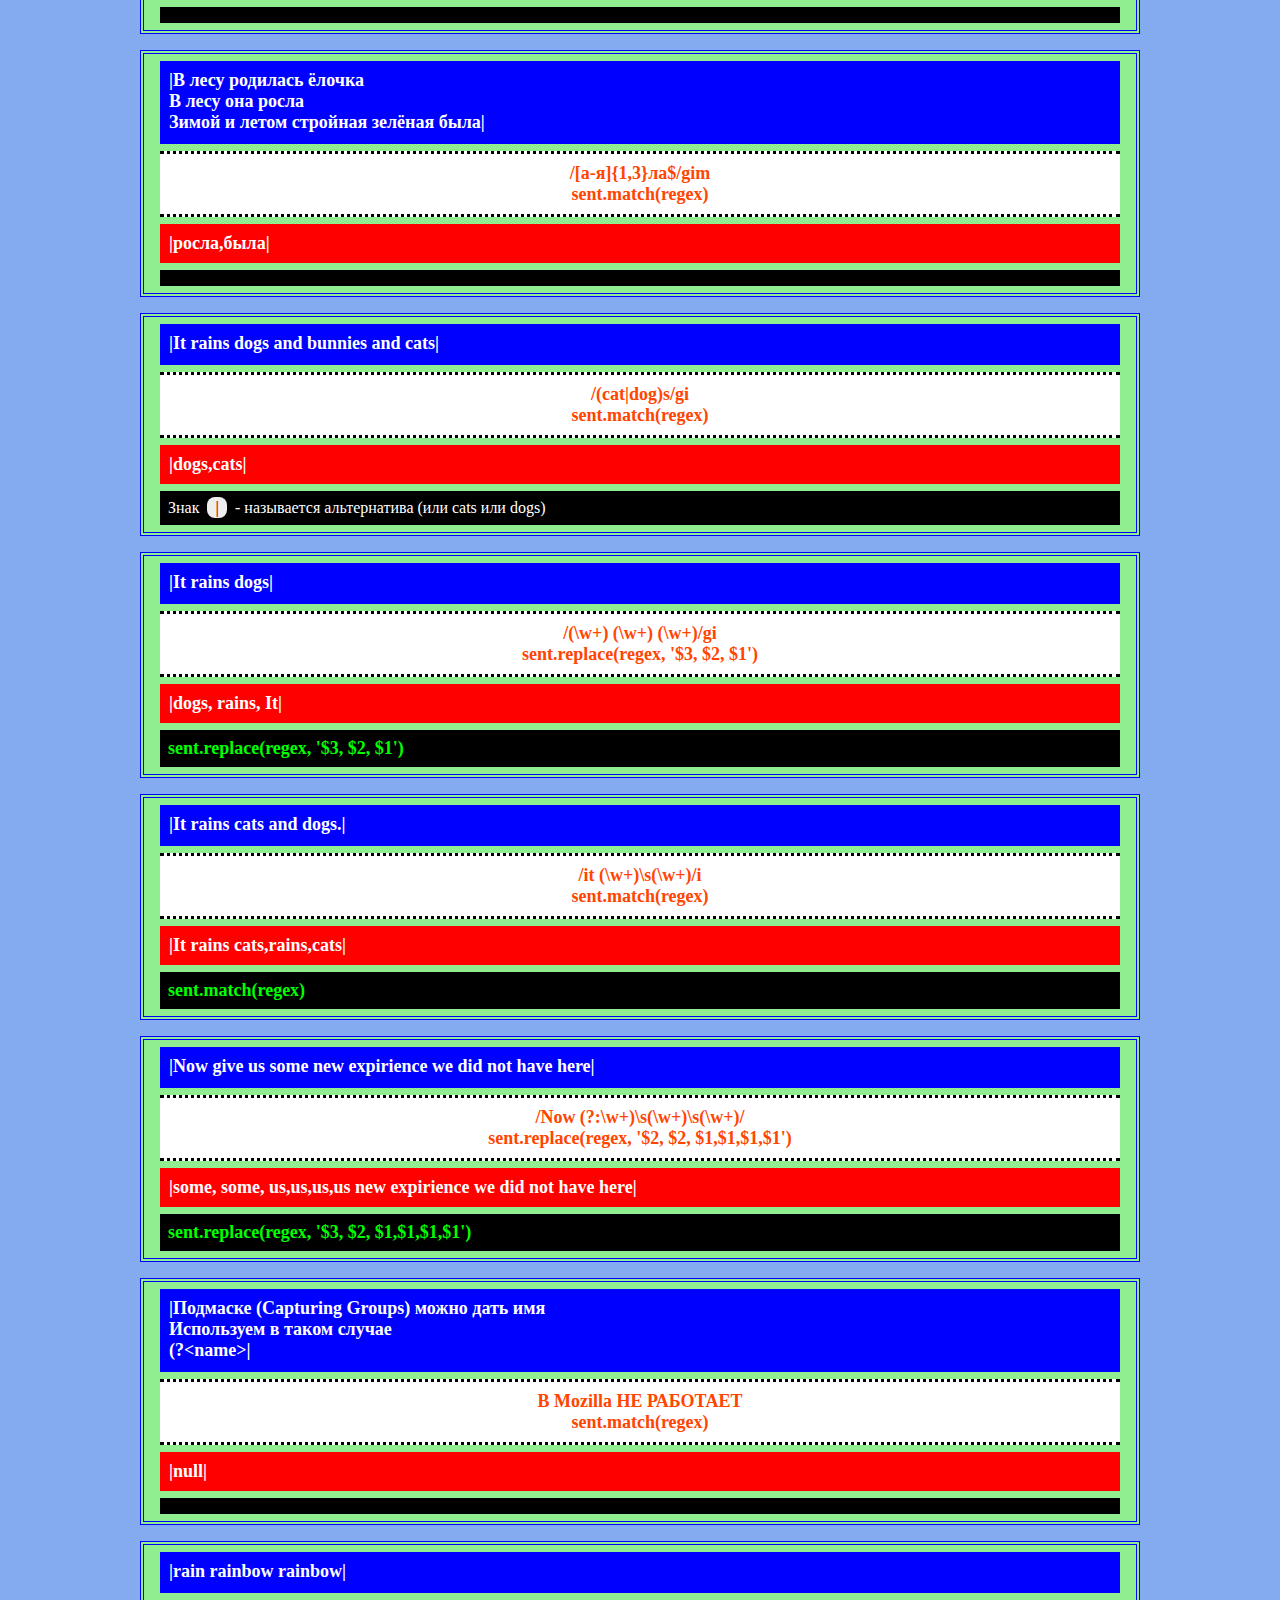
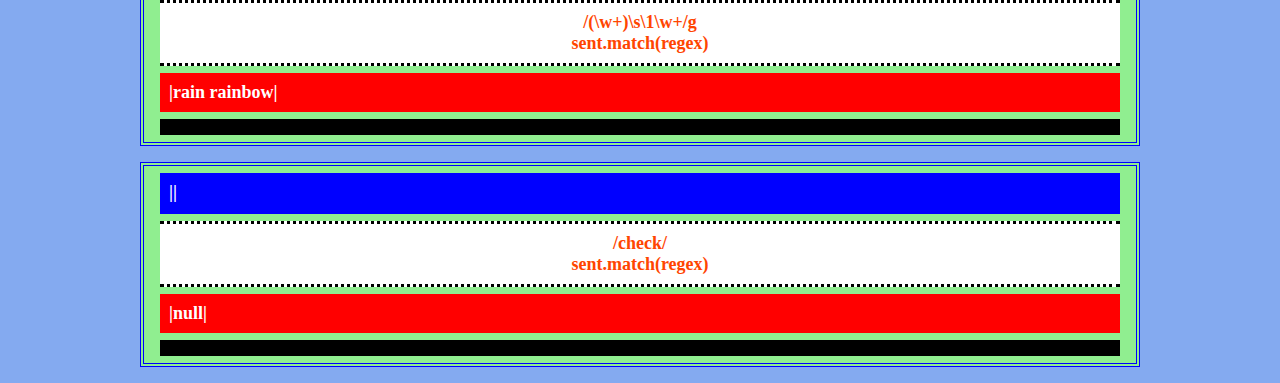
<file: RegEx_2-www/page/voodoo.html>
<!DOCTYPE html>
<html lang="en">

<head>
    <meta charset="UTF-8">
    <meta name="viewport" content="width=device-width, initial-scale=1.0">
    <title>RegExp VooDoo</title>
    <link rel="stylesheet" href="../css/voodoo.css">
</head>

<body>
    <h1 id="top">"Вуду" регулярных выражений</h1>
    <h3>Как перестать бояться и начать применять регулярные выражения?</h3>

    <div class="content">
        <template>
            <div class="content__div">
                <p class="sentence">sent</p>
                <p class="regEx">regex</p>
                <p class="result">result</p>
                <span class="comment">commentary (if need)</span>
            </div>
        </template>
    </div>
    <a class="arrow up" href="#top">&Uparrow;</a>
    <a class="arrow down" href="#bottom">&Downarrow;</a>
    <span id="bottom"></span>


    <script src="../js/full.js"></script>
    <script src="../js/vodoCreate.js"></script>
    <script src="../js/voodoo.js"></script>

</body>

</html>
</file>
<file: RegEx_2-www/css/linda.css>
* {
      box-sizing: border-box;
  }
  
  body {
      background-color: rgb(53, 47, 138);
      position: relative;
  }
  
  h1 {
      margin: 1em auto;
      text-align: center;
      color: orangered;
  }
  
  h3 {
      margin: 1em auto;
      text-align: center;
      color: orange;
  }
  
  h4 {
      margin: 1em auto;
      text-align: center;
      color: orange;
      margin-bottom: 2em;
  }
  
  h4 a {
      color: #fff;
      text-decoration: none;
      border-bottom: 2px double #fff;
      padding-bottom: 3px;
  }
  
  .nav {
      margin: 2em auto;
      list-style: none;
      display: flex;
      justify-content: center;
      align-items: center;
      width: 100%;
  }
  
  .nav li+li {
      margin-left: 1em;
  }
  
  .nav li a {
      color: #0f0;
      font-size: 1rem;
      font-weight: 600;
  }
  
  .content__div {
      background-color: rgb(30, 189, 210);
      margin: 1rem auto;
      width: 90vw;
      border: 4px double red;
      padding: 0 1em;
      max-width: 1000px;
  }
  
  .sententce {
      background-color: #00f;
      color: #fff;
      font-size: 18px;
      font-weight: 700;
      padding: .5em;
      margin: 7px 0;
  }
  
  .regEx {
      background-color: #fff;
      font-size: 18px;
      font-weight: 900;
      padding: .5em;
      color: orangered;
      margin: 7px 0;
      letter-spacing: 3px;
  }
  
  .result {
      margin: 0 0 7px 0;
      background-color: #f00;
      font-size: 18px;
      font-weight: 700;
      padding: .5em;
      color: #fff;
      overflow-wrap: break-word;
      /* word-wrap: break-word;
     hyphens: auto; */
  }
  
  .comment {
      background-color: #000;
      color: #fff;
      display: block;
      font-size: 16px;
      padding: .5em;
      margin-bottom: 7px;
  }
  
  red {
      color: #f00;
      background-color: #eee;
      padding: 2px 8px;
      border-radius: 8px;
      font-weight: 700;
      margin: 0 4px;
  }
  
  lim {
      color: lime;
      font-size: 18px;
      font-weight: 700;
  }
  
  yel {
      color: yellow;
      font-size: 18px;
      font-weight: 700;
  }
  
  yelS {
      color: yellow;
  }
  
  black {
      color: black;
      font-size: 18px;
      font-weight: 700;
  }
  
  .black {
      background-color: #000;
      color: #fff;
  }
  
  .arrow {
      font-size: 40px;
      text-decoration: none;
      color: #fff;
      background-color: #f00;
      position: fixed;
      top: calc(50% - 40px);
      border: 4px solid #0f0;
  }
  
  .up {
      left: 5px;
  }
  
  .down {
      right: 5px;
  }
  
  .comment__div {
      background-color: #fff;
      padding: .7rem;
      margin: 1rem auto;
      max-width: 70vw;
      outline: 4px solid lime;
      box-shadow: inset 2px 2px 0 red, inset -2px -2px 0 red;
  }
  
  .comment__div p {
      margin: 7px 0;
  }
  
  .comment__title {
      font-size: 20px;
      font-weight: 700;
      color: #000;
      background-color: rgb(144, 217, 241);
      padding: .5em 1em;
  }
  
  .comment__text {
      background-color: #00f;
      color: #fff;
      font-size: 18px;
      font-weight: 600;
      padding: .5em 1em;
      line-height: 1.6;
  }
  
  .comment__comment {
      background-color: #000;
      color: #fff;
      padding: .5em 1em;
      line-height: 30px;
  }
</file>
<file: RegEx_2-www/css/voodoo.css>
* {
     box-sizing: border-box;
 }
 
 body {
     background-color: rgb(132, 170, 240);
     position: relative;
 }
 
 h1 {
     margin: 1em auto;
     text-align: center;
     color: #444;
 }
 
 h3 {
     margin: 1em auto;
     text-align: center;
     color: #f0f0f0;
 }
 
 .content__div {
     background-color: lightgreen;
     margin: 1rem auto;
     width: 90vw;
     border: 4px double blue;
     padding: 0 1em;
     max-width: 1000px;
 }
 
 .sententce {
     background-color: #00f;
     color: #fff;
     font-size: 18px;
     font-weight: 700;
     padding: .5em;
     margin: 7px 0;
 }
 
 .regEx {
     background-color: #fff;
     font-size: 18px;
     font-weight: 900;
     padding: .5em;
     color: orangered;
     margin: 7px 0;
 }
 
 .result {
     margin: 0 0 7px 0;
     background-color: #f00;
     font-size: 18px;
     font-weight: 700;
     padding: .5em;
     color: #fff;
     overflow-wrap: break-word;
     /* word-wrap: break-word;
     hyphens: auto; */
 }
 
 .comment {
     background-color: #000;
     color: #fff;
     display: block;
     font-size: 16px;
     padding: .5em;
     margin-bottom: 7px;
 }
 
 red {
     color: #f00;
     background-color: #eee;
     padding: 2px 8px;
     border-radius: 8px;
     font-weight: 700;
     margin: 0 4px;
 }
 
 lim {
     color: lime;
     font-size: 18px;
     font-weight: 700;
 }
 
 yel {
     color: yellow;
     font-size: 18px;
     font-weight: 700;
 }
 
 .arrow {
     font-size: 40px;
     text-decoration: none;
     color: yellow;
     background-color: #000;
     position: fixed;
     top: calc(50% - 40px);
     border: 4px solid #f00;
 }
 
 .up {
     left: 5px;
 }
 
 .down {
     right: 5px;
 }
</file>
